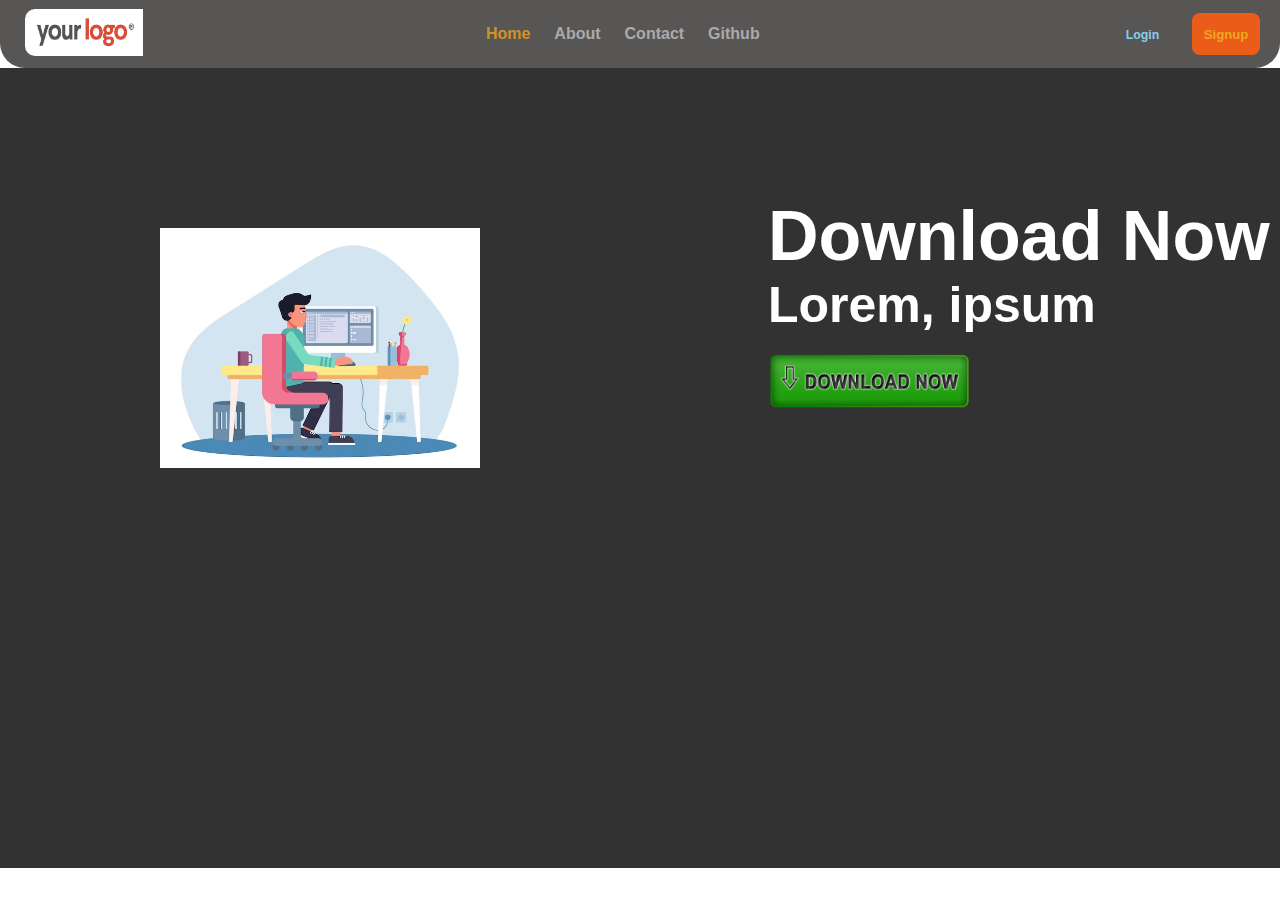
<file: index.html>
<!DOCTYPE html>
<html lang="en">
<head>
    <meta charset="UTF-8">
    <meta name="viewport" content="width=device-width, initial-scale=1.0">
    <title>Document</title>
    <link rel="stylesheet" href="style.css">
</head>
<body>
    <header class="navigation-bar">
        <div class="logo">
            <img src="logo.png" alt="logo">
        </div>
        <div class="nav">
            <a href="index.html" class="nav-link-1">Home</a>
            <a href="about.html" class="nav-link">About</a>
            <a href="contact.html" class="nav-link">Contact</a>
            <a href="git.html" class="nav-link">Github</a>
        </div>
        <div class="buttons">
            <button type="button" class="log-button">Login</button>
            <button type="button" class="sign-button">Signup</button>
        </div>
    </header>

    <div class="main">
        <div class="left">
            <img src="image.avif" alt="">
        </div>
        <div class="right">
            <div class="text">
            <h1>Download Now</h1>
            <h2>Lorem, ipsum</h2>
            <img src="down.png" alt="">
            </div>
            
        </div>
    </div>
</body>
</html>
</file>
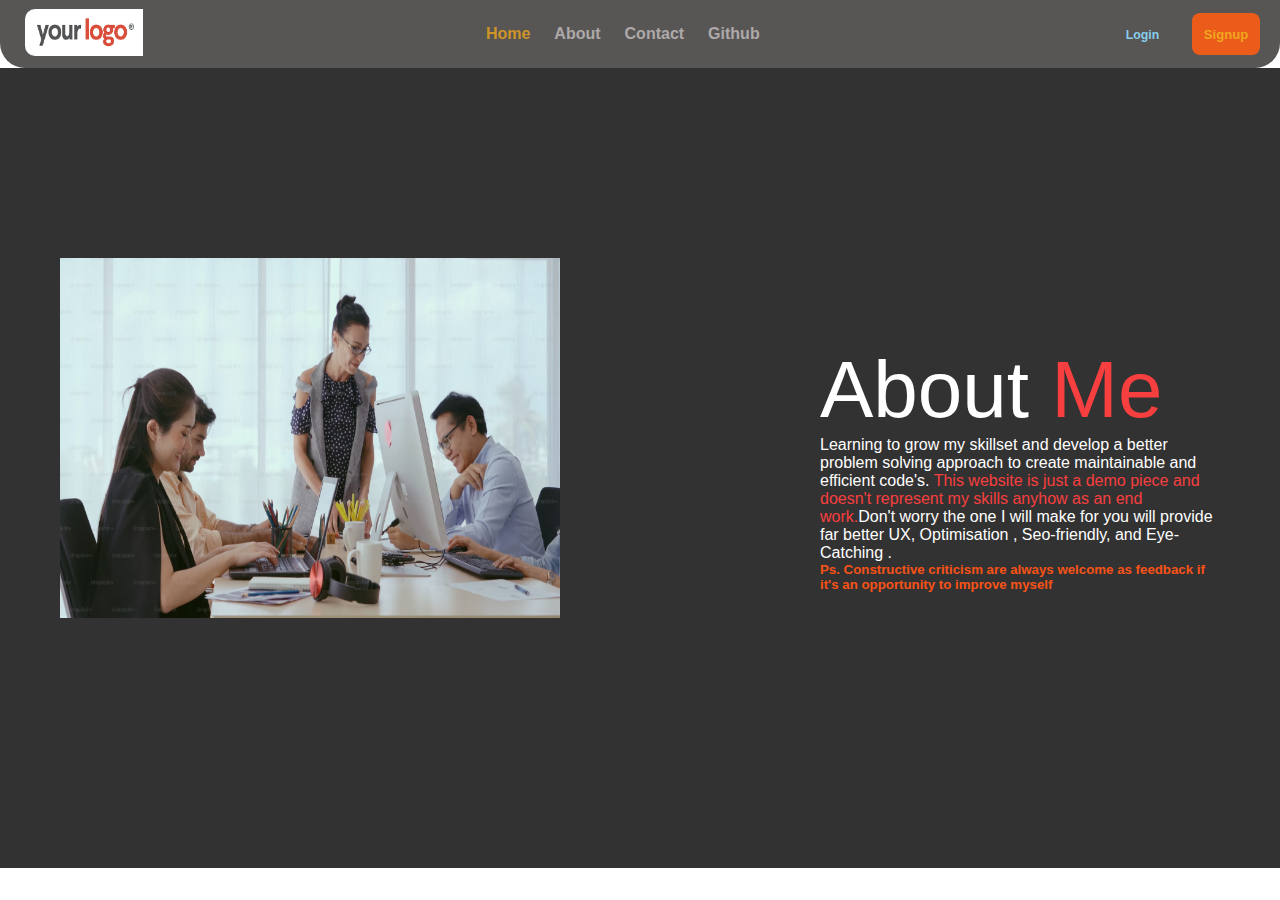
<file: about.html>
<!DOCTYPE html>
<html lang="en">
<head>
    <meta charset="UTF-8">
    <meta name="viewport" content="width=device-width, initial-scale=1.0">
    <title>Document</title>
    <link rel="stylesheet" href="about.css">
</head>
<body>
    <header class="navigation-bar">
        <div class="logo">
            <img src="logo.png" alt="logo">
        </div>
        <div class="nav">
            <a href="index.html" class="nav-link-1">Home</a>
            <a href="about.html" class="nav-link">About</a>
            <a href="contact.html" class="nav-link">Contact</a>
            <a href="git.html" class="nav-link">Github</a>
        </div>
        <div class="buttons">
            <button type="button" class="log-button">Login</button>
            <button type="button" class="sign-button">Signup</button>
        </div>
    </header>

    <div class="content">
        <div class="content-left">
            <div class="box1">
                <img src="office.avif" alt="image">
            </div>
            
        </div>
        <div class="content-right">
            <div class="box">
                <h2>About <span class="red">Me</span></h2>
                <p>Learning to grow my skillset and develop a better problem solving approach to create maintainable and efficient code's. <span class="red">This website is just a demo piece and doesn't represent my skills anyhow as an end work.</span>Don't worry the one I will make for you will provide far better UX, Optimisation , Seo-friendly, and Eye-Catching .</p>
                <h5>Ps. Constructive criticism are always welcome as feedback if it's an opportunity to improve myself</h5>
            </div>
           
        </div>
    </div>
</body>
</html>
</file>
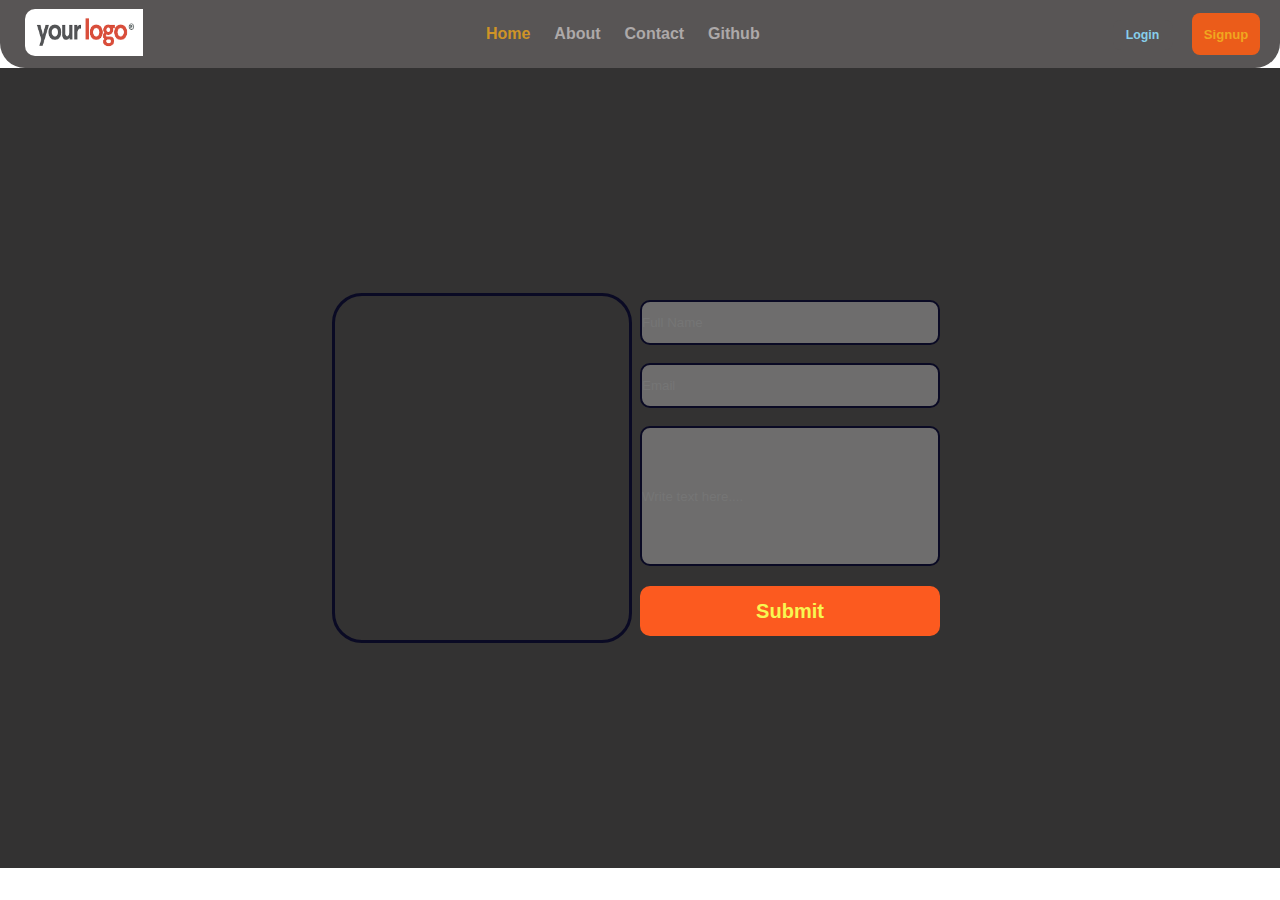
<file: contact.html>
<!DOCTYPE html>
<html lang="en">
<head>
    <meta charset="UTF-8">
    <meta name="viewport" content="width=device-width, initial-scale=1.0">
    <title>Document</title>
    <link rel="stylesheet" href="contact.css">
</head>
<body>
    <header class="navigation-bar">
        <div class="logo">
            <img src="logo.png" alt="logo">
        </div>
        <div class="nav">
            <a href="index.html" class="nav-link-1">Home</a>
            <a href="about.html" class="nav-link">About</a>
            <a href="contact.html" class="nav-link">Contact</a>
            <a href="git.html" class="nav-link">Github</a>
        </div>
        <div class="buttons">
            <button type="button" class="log-button">Login</button>
            <button type="button" class="sign-button">Signup</button>
        </div>
    </header>

    <div class="box">
        <div class="left-box"></div>
        <div class="right-box">
            <input type="text" id="name" name="name" placeholder="Full Name">
            <input type="text" id="name" name="email" placeholder="Email">
            <input type="text" id="text" name="text" placeholder="Write text here....">
            <button>Submit</button>
        </div>
    </div>
</body>
</html>
</file>
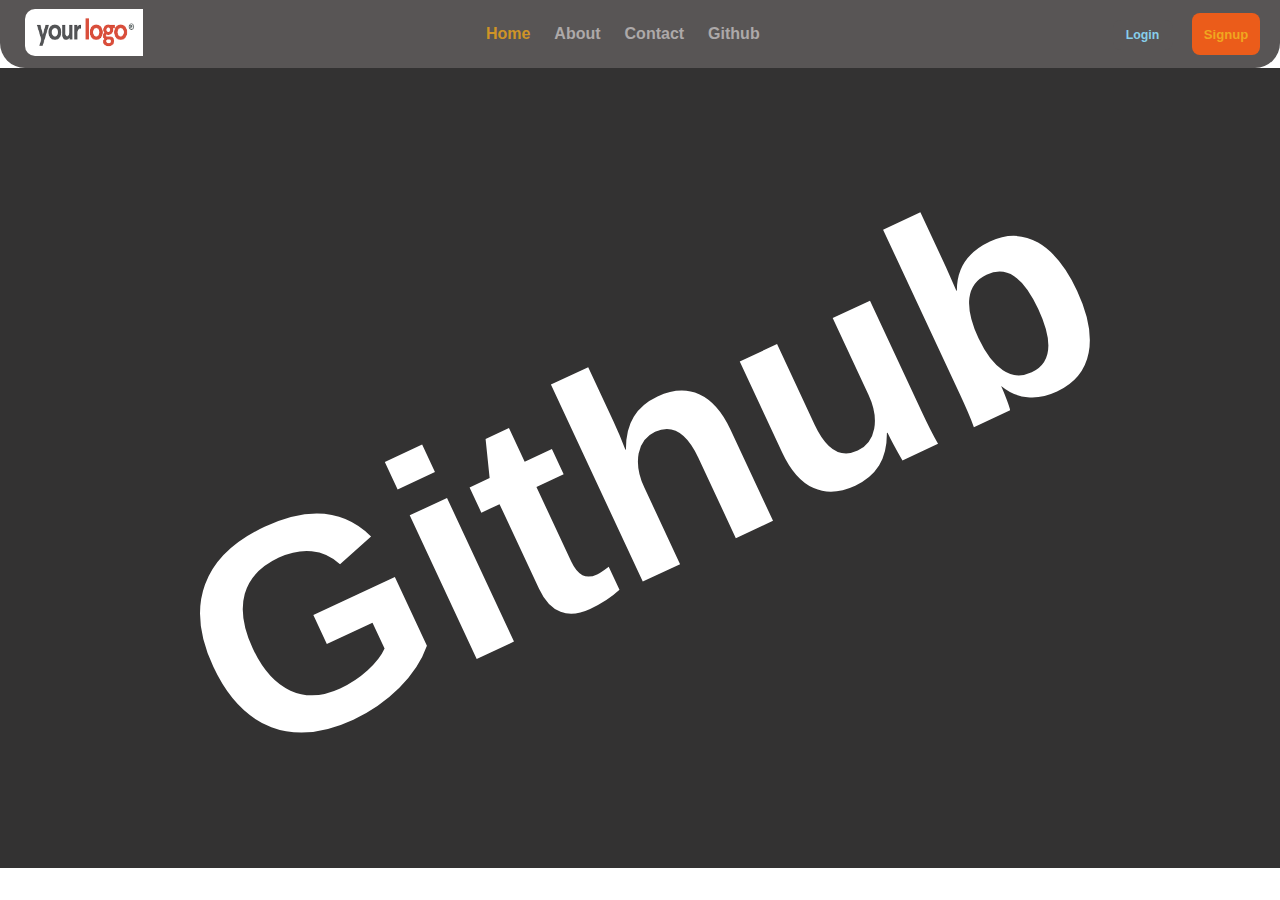
<file: git.html>
<!DOCTYPE html>
<html lang="en">
<head>
    <meta charset="UTF-8">
    <meta name="viewport" content="width=device-width, initial-scale=1.0">
    <title>Document</title>
    <link rel="stylesheet" href="git.css">
</head>
<body>
    <header class="navigation-bar">
        <div class="logo">
            <img src="logo.png" alt="logo">
        </div>
        <div class="nav">
            <a href="index.html" class="nav-link-1">Home</a>
            <a href="about.html" class="nav-link">About</a>
            <a href="contact.html" class="nav-link">Contact</a>
            <a href="git.html" class="nav-link">Github</a>
        </div>
        <div class="buttons">
            <button type="button" class="log-button">Login</button>
            <button type="button" class="sign-button">Signup</button>
        </div>
    </header>

    <div class="container">
        <h1>Github</h1>
    </div>
</body>
</html>
</file>
<file: style.css>
*{
    margin: 0;
    padding: 0;
    box-sizing: border-box;
    font-family: sans-serif;
}

.navigation-bar{
    width: 100%;
    height: 68px;
    background-color: rgb(88, 85, 85);
    /* text-decoration: none; */
    display: flex;
    align-items: center;
    justify-content: space-between; 
    border-bottom-left-radius: 25px;
    border-bottom-right-radius: 25px;
    /* margin-right: 25px; */
    position: relative;
}

.logo{
    padding-left: 25px;
}

.logo img{
    height: 47px;
    width: 118px;
    border-top-left-radius: 10px;
    border-bottom-left-radius: 10px;
}

.nav{
    display: flex;
    gap: 1.5rem;
    font-size: 1rem;
    font-weight: 600;
    transition: 0.1s ease-out;
}

.nav a{
    text-decoration: none;
    color: rgb(173, 169, 169);
}

.nav .nav-link-1{
    color: rgb(207, 148, 39);
}

.nav a:hover{
     color: orangered;
}
.buttons{
    padding: 10px;
    padding-right: 20px;
}

.log-button{
    height: 30px;
    width: 60px;
    font-size: 0.77rem;
    font-weight: 600;
    border-radius: 8px;
    margin-right: 15px;
    color: skyblue;
    border: none;
    background-color: rgb(88, 85, 85);
    transition: 0.1s ease-out;
}

.log-button:hover{
    background-color: rgb(14, 14, 37);
}

.sign-button{
    height: 42px;
    width: 68px;
    font-size: 0.82rem;
    font-weight: 600;
    border-radius: 8px;
    border: none;
    color: rgb(240, 167, 31);
    background-color: rgba(245, 93, 23, 0.932);
    transition: 0.1s ease-out;
}

.sign-button:hover{
    background-color: rgb(255, 30, 0);
}

.main{
    height: 800px;
    width: 100%;
    display: flex;
    background-color: rgb(51, 50, 50);
}

.left{
    width: 50%;
}

.left img{
   height: 70%;
    align-items: center;
    justify-content: center;
    padding: 25%;
}

.right{
    width: 50%;
    align-items: center;
    justify-content: center;
}

.text{
    align-items: center;
    justify-content: center;
    padding-left: 20%;
    padding-top: 20%; 
    color: white;
}

.right h1{
    font-size: 70px;
}

.right h2{
    font-size: 50px;
   
}

/* .main .right .text{
    color: white;
} */

.right img{
    width: 40%;
    padding-top: 20px;
}
</file>
<file: about.css>
*{
    margin: 0;
    padding: 0;
    box-sizing: border-box;
    font-family: sans-serif;
}

.navigation-bar{
    width: 100%;
    height: 68px;
    background-color: rgb(88, 85, 85);
    /* text-decoration: none; */
    display: flex;
    align-items: center;
    justify-content: space-between; 
    border-bottom-left-radius: 25px;
    border-bottom-right-radius: 25px;
    /* margin-right: 25px; */
    position: relative;
}

.logo{
    padding-left: 25px;
}

.logo img{
    height: 47px;
    width: 118px;
    border-top-left-radius: 10px;
    border-bottom-left-radius: 10px;
}

.nav{
    display: flex;
    gap: 1.5rem;
    font-size: 1rem;
    font-weight: 600;
    transition: 0.1s ease-out;
}

.nav a{
    text-decoration: none;
    color: rgb(173, 169, 169);
}

.nav .nav-link-1{
    color: rgb(207, 148, 39);
}

.nav a:hover{
     color: orangered;
}
.buttons{
    padding: 10px;
    padding-right: 20px;
}

.log-button{
    height: 30px;
    width: 60px;
    font-size: 0.77rem;
    font-weight: 600;
    border-radius: 8px;
    margin-right: 15px;
    color: skyblue;
    border: none;
    background-color: rgb(88, 85, 85);
    transition: 0.1s ease-out;
}

.log-button:hover{
    background-color: rgb(14, 14, 37);
}

.sign-button{
    height: 42px;
    width: 68px;
    font-size: 0.82rem;
    font-weight: 600;
    border-radius: 8px;
    border: none;
    color: rgb(240, 167, 31);
    background-color: rgba(245, 93, 23, 0.932);
    transition: 0.1s ease-out;
}

.sign-button:hover{
    background-color: rgb(255, 30, 0);
}

.content{
    height: 800px;
    width: 100%;
    background-color: rgb(51, 50, 50);
    display: flex;
    align-items: center;
    justify-content: center;
}

.content-left{
    width: 50%;
}

.box1{
    width: 600px;
    height: 500px;
}

.content-left img{
    width: 500px;
    height: 400px;
    padding-top: 40px;
    /* padding-top: 30%;
    padding-left: 10%;  */
}

.content-right{
    gap: 35px;
    padding-left: 120px;
   
}

.box{
    width: 400px;
}

.content-right h2{
    font-size: 80px;
    font-weight: lighter;
    color: white;
}

p{
    color: white;
}

.content-right .red{
    color: rgb(247, 63, 63);
}

.content-right h5{
    color: rgb(247, 82, 23);
}
</file>
<file: contact.css>
*{
    margin: 0;
    padding: 0;
    box-sizing: border-box;
    font-family: sans-serif;
}

.navigation-bar{
    width: 100%;
    height: 68px;
    background-color: rgb(88, 85, 85);
    /* text-decoration: none; */
    display: flex;
    align-items: center;
    justify-content: space-between; 
    border-bottom-left-radius: 25px;
    border-bottom-right-radius: 25px;
    /* margin-right: 25px; */
    position: relative;
}

.logo{
    padding-left: 25px;
}

.logo img{
    height: 47px;
    width: 118px;
    border-top-left-radius: 10px;
    border-bottom-left-radius: 10px;
}

.nav{
    display: flex;
    gap: 1.5rem;
    font-size: 1rem;
    font-weight: 600;
    transition: 0.1s ease-out;
}

.nav a{
    text-decoration: none;
    color: rgb(173, 169, 169);
}

.nav .nav-link-1{
    color: rgb(207, 148, 39);
}

.nav a:hover{
     color: orangered;
}
.buttons{
    padding: 10px;
    padding-right: 20px;
}

.log-button{
    height: 30px;
    width: 60px;
    font-size: 0.77rem;
    font-weight: 600;
    border-radius: 8px;
    margin-right: 15px;
    color: skyblue;
    border: none;
    background-color: rgb(88, 85, 85);
    transition: 0.1s ease-out;
}

.log-button:hover{
    background-color: rgb(14, 14, 37);
}

.sign-button{
    height: 42px;
    width: 68px;
    font-size: 0.82rem;
    font-weight: 600;
    border-radius: 8px;
    border: none;
    color: rgb(240, 167, 31);
    background-color: rgba(245, 93, 23, 0.932);
    transition: 0.1s ease-out;
}

.sign-button:hover{
    background-color: rgb(255, 30, 0);
}

.box{
    height: 800px;
    width: 100%;
    display: flex;
    align-items: center;
    justify-content: center;
    background-color: rgb(51, 50, 50);
}

.left-box{
    height: 350px;
    width: 300px;
    border: 3px solid rgb(10, 10, 36);
    border-radius: 30px;
    /* margin: 120px; */
   
}

.right-box{
    display: flex;
    flex-direction: column;
}

.right-box input{
    height: 45px;
    width: 300px;
    /* color: rgb(10, 10, 36);
    text-transform: bold; */
    background-color: rgb(110, 109, 109);
    border-radius: 10px;
    border: 2px solid rgb(10, 10, 36);
    margin: 8px;
    margin-bottom: 10px;
}

.right-box #text{
    height: 140px;
}

.right-box button{
    height: 50px;
    width: 300px;
    border-radius: 10px;
    /* padding: 6px; */
    margin: 8px;
    margin-top: 10px;
    background: rgb(252, 90, 31);
    border: none;
    font-weight: bold;
    font-size: 20px;
    color: rgb(247, 247, 82);
}

.right-box button:hover{
    background: rgb(255, 145, 0);
}
</file>
<file: git.css>
*{
    margin: 0;
    padding: 0;
    box-sizing: border-box;
    font-family: sans-serif;
}

.navigation-bar{
    width: 100%;
    height: 68px;
    background-color: rgb(88, 85, 85);
    /* text-decoration: none; */
    display: flex;
    align-items: center;
    justify-content: space-between; 
    border-bottom-left-radius: 25px;
    border-bottom-right-radius: 25px;
    /* margin-right: 25px; */
    position: relative;
}

.logo{
    padding-left: 25px;
}

.logo img{
    height: 47px;
    width: 118px;
    border-top-left-radius: 10px;
    border-bottom-left-radius: 10px;
}

.nav{
    display: flex;
    gap: 1.5rem;
    font-size: 1rem;
    font-weight: 600;
    transition: 0.1s ease-out;
}

.nav a{
    text-decoration: none;
    color: rgb(173, 169, 169);
}

.nav .nav-link-1{
    color: rgb(207, 148, 39);
}

.nav a:hover{
     color: orangered;
}
.buttons{
    padding: 10px;
    padding-right: 20px;
}

.log-button{
    height: 30px;
    width: 60px;
    font-size: 0.77rem;
    font-weight: 600;
    border-radius: 8px;
    margin-right: 15px;
    color: skyblue;
    border: none;
    background-color: rgb(88, 85, 85);
    transition: 0.1s ease-out;
}

.log-button:hover{
    background-color: rgb(14, 14, 37);
}

.sign-button{
    height: 42px;
    width: 68px;
    font-size: 0.82rem;
    font-weight: 600;
    border-radius: 8px;
    border: none;
    color: rgb(240, 167, 31);
    background-color: rgba(245, 93, 23, 0.932);
    transition: 0.1s ease-out;
}

.sign-button:hover{
    background-color: rgb(255, 30, 0);
}

.container{
    height: 800px;
    width: 100%;
    background-color: rgb(51, 50, 50);
    display: flex;
    align-items: center;
    justify-content: center;
}

.container h1{
    font-size: 300px;
    font-weight: 50px;
    color: #fff;
    /* transform: rotateX(-55deg); */
    /* transform: rotateY(-45deg); */
    transform: rotateZ(-25deg); 
}
</file>
